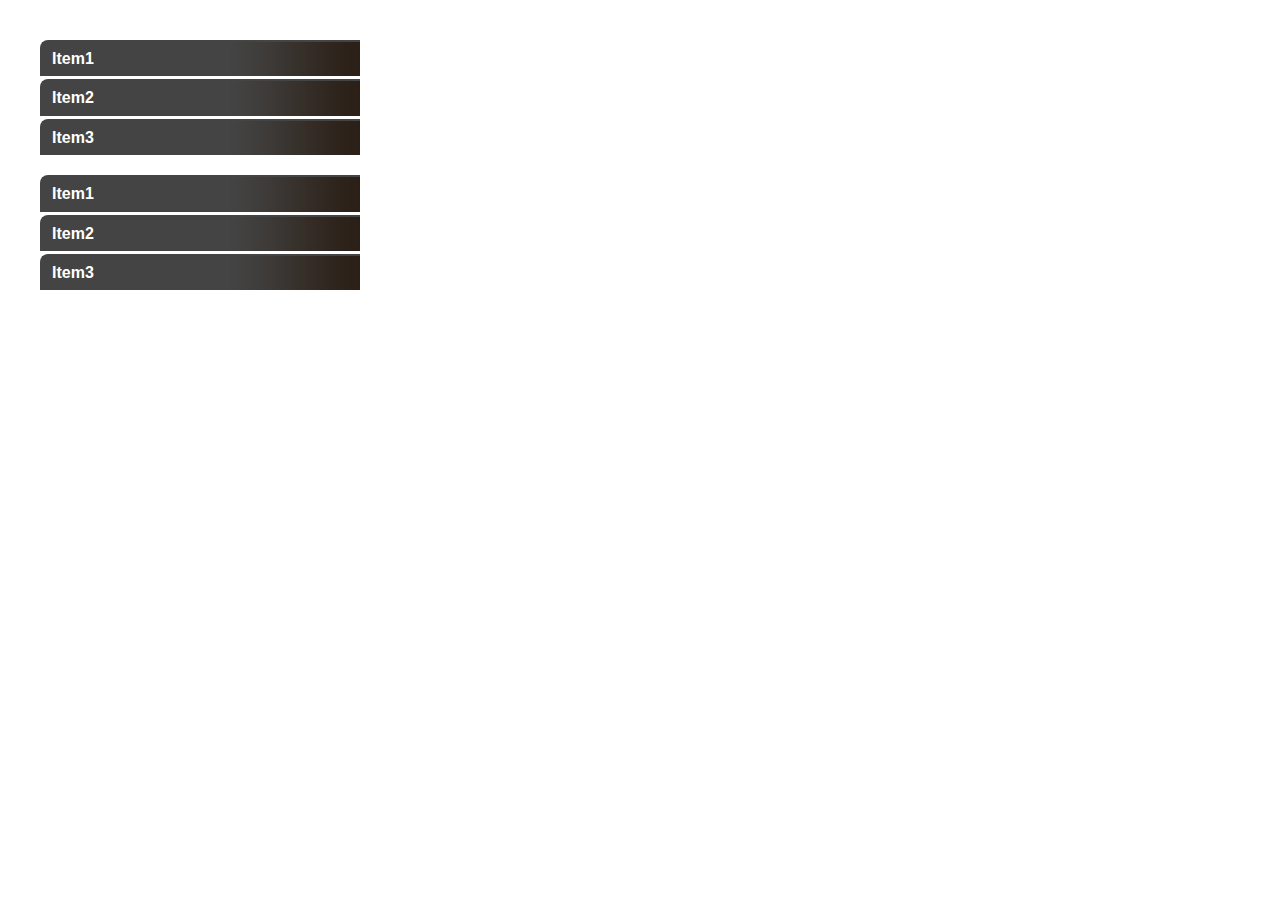
<file: acordion/index.html>
<!DOCTYPE html>
<html>
<head>
<meta charset="utf-8" />
<title>jQuery test</title>
<link rel="stylesheet" type="text/css" href="styles.css" />
<script src="jquery-1.6.4.min.js"></script>
<script src="scripts.js"></script>
</head>
<body>
	<dl class="accordion">
		<dt>Item1</dt>
		<dd>some explanation here. some explanation here. some explanation here. some explanation here. some explanation here. some explanation here.</dd>
		<dt>Item2</dt>
		<dd>some explanation here. some explanation here. some explanation here. some explanation here. some explanation here. some explanation here.</dd>
		<dt>Item3</dt>
		<dd>some explanation here. some explanation here. some explanation here. some explanation here. some explanation here. some explanation here.</dd>
	</dl>
	<dl class="accordion">
		<dt>Item1</dt>
		<dd>some explanation here. some explanation here. some explanation here. some explanation here. some explanation here. some explanation here.</dd>
		<dt>Item2</dt>
		<dd>some explanation here. some explanation here. some explanation here. some explanation here. some explanation here. some explanation here.</dd>
		<dt>Item3</dt>
		<dd>some explanation here. some explanation here. some explanation here. some explanation here. some explanation here. some explanation here.</dd>
	</dl>
</body>
</html>
</file>
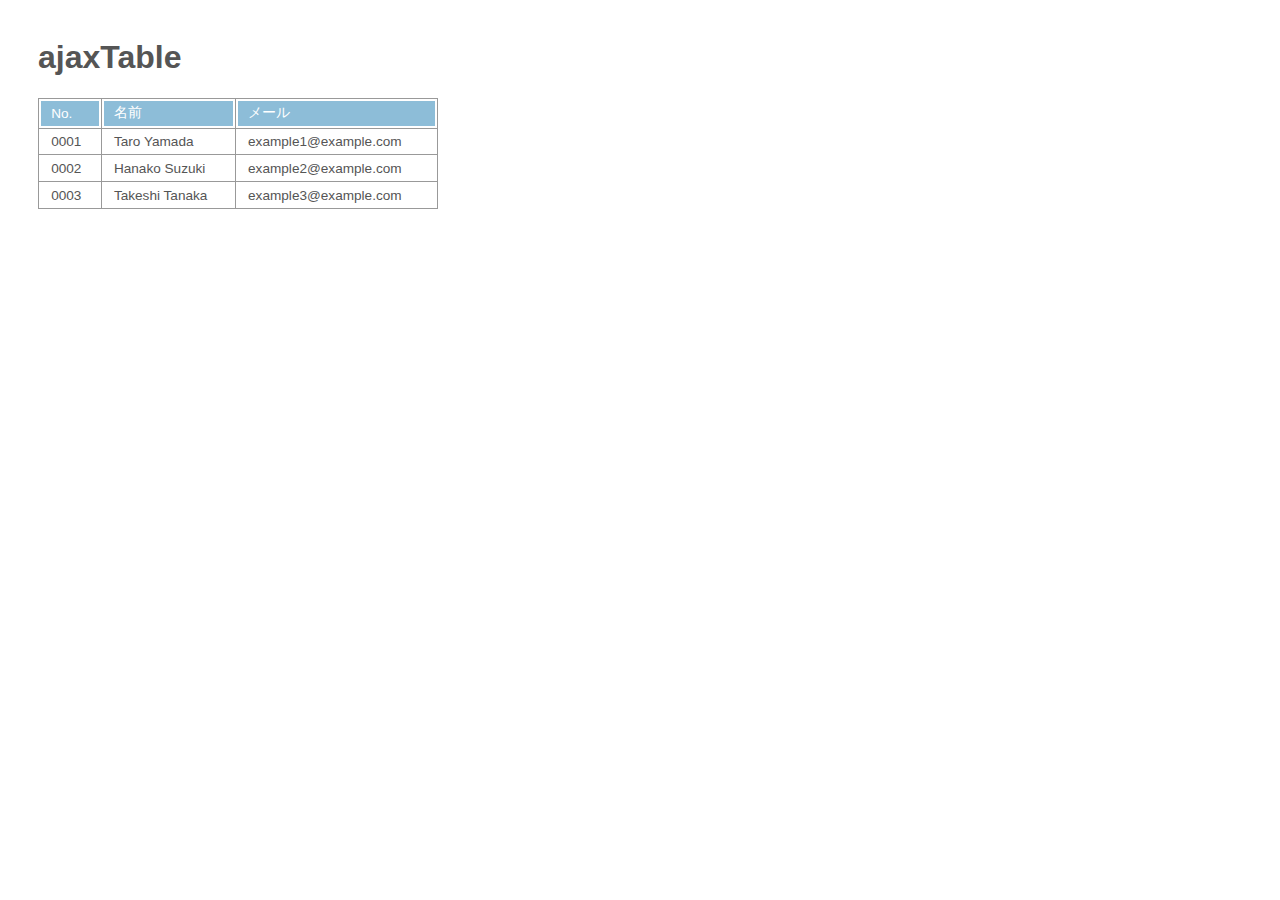
<file: json/index.html>
<!DOCTYPE html>
<html>
<head>
<meta charset="utf-8" />
<title>jQuery test</title>
<link rel="stylesheet" type="text/css" href="styles.css" />
<script src="jquery-1.6.4.min.js"></script>
<script src="scripts.js"></script>
</head>
<body>
	<h1>ajaxTable</h1>
	<table>
		<thead>
			<tr>
				<th>No.</th>
				<th>名前</th>
				<th>メール</th>
			</tr>
		</thead>
		<tbody id="tbody"></tbody>
	</table>
</body>
</html>
</file>
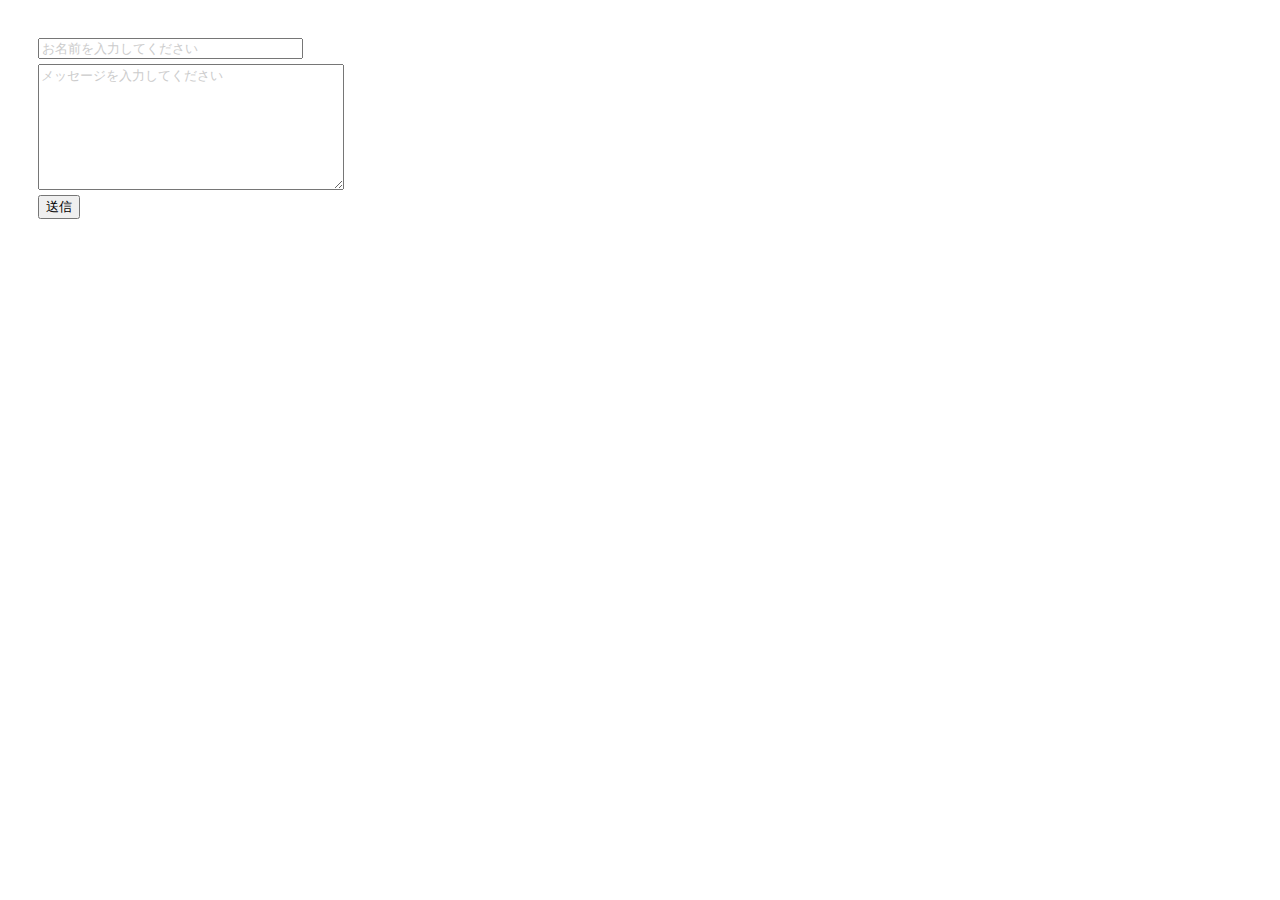
<file: placeholder/index.html>
<!DOCTYPE html>
<html>
<head>
<meta charset="utf-8" />
<title>jQuery test</title>
<link rel="stylesheet" type="text/css" href="styles.css" />
<script src="jquery-1.6.4.min.js"></script>
<script src="scripts.js"></script>
</head>
<body>
	<form method="get" action="http://example.com/">
		<input class="guideText" type="text" size="30" value="お名前を入力してください" />
		<textarea class="guideText" cols="30" rows="8">メッセージを入力してください</textarea>
		<input type="submit" value="送信" />
	</form>
</body>
</html>
</file>
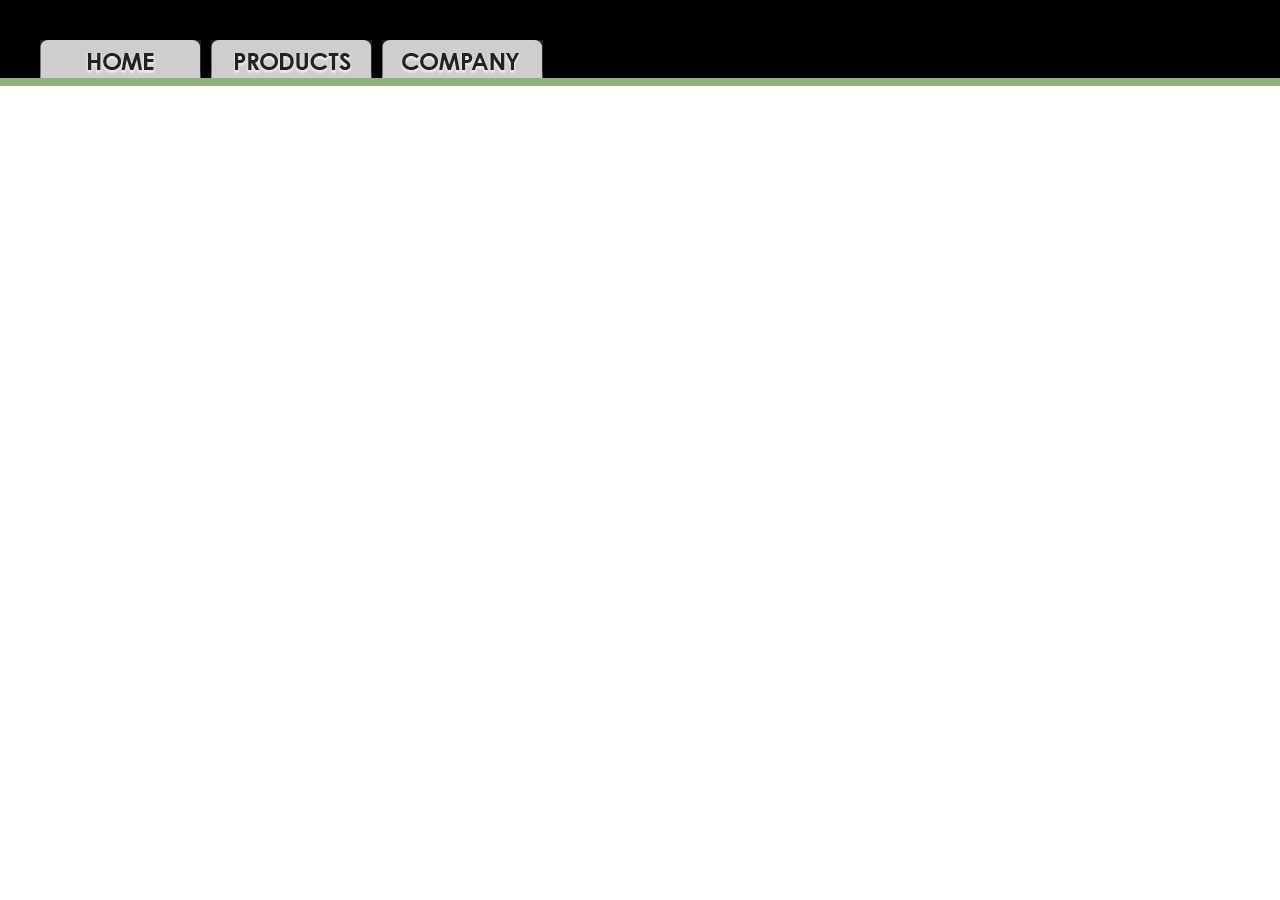
<file: rollover/index.html>
<!DOCTYPE html>
<html lang="ja">
<head>
 <meta charset="UTF-8">
 <title></title>
 <link rel="stylesheet" href="style.css" media="all">
</head>
<body>
  <div class="header">
   <ul class="menu">
    <li><a class="rollover" href="#"><img src="menu01_off.png" alt=""></a></li>
    <li><a class="rollover" href="#"><img src="menu02_off.png" alt=""></a></li>
    <li><a class="rollover" href="#"><img src="menu03_off.png" alt=""></a></li>
   </ul>
  </div>
  <script src="jquery-1.6.4.min.js"></script>
  <script src="script.js"></script>
</body>
</html>
</file>
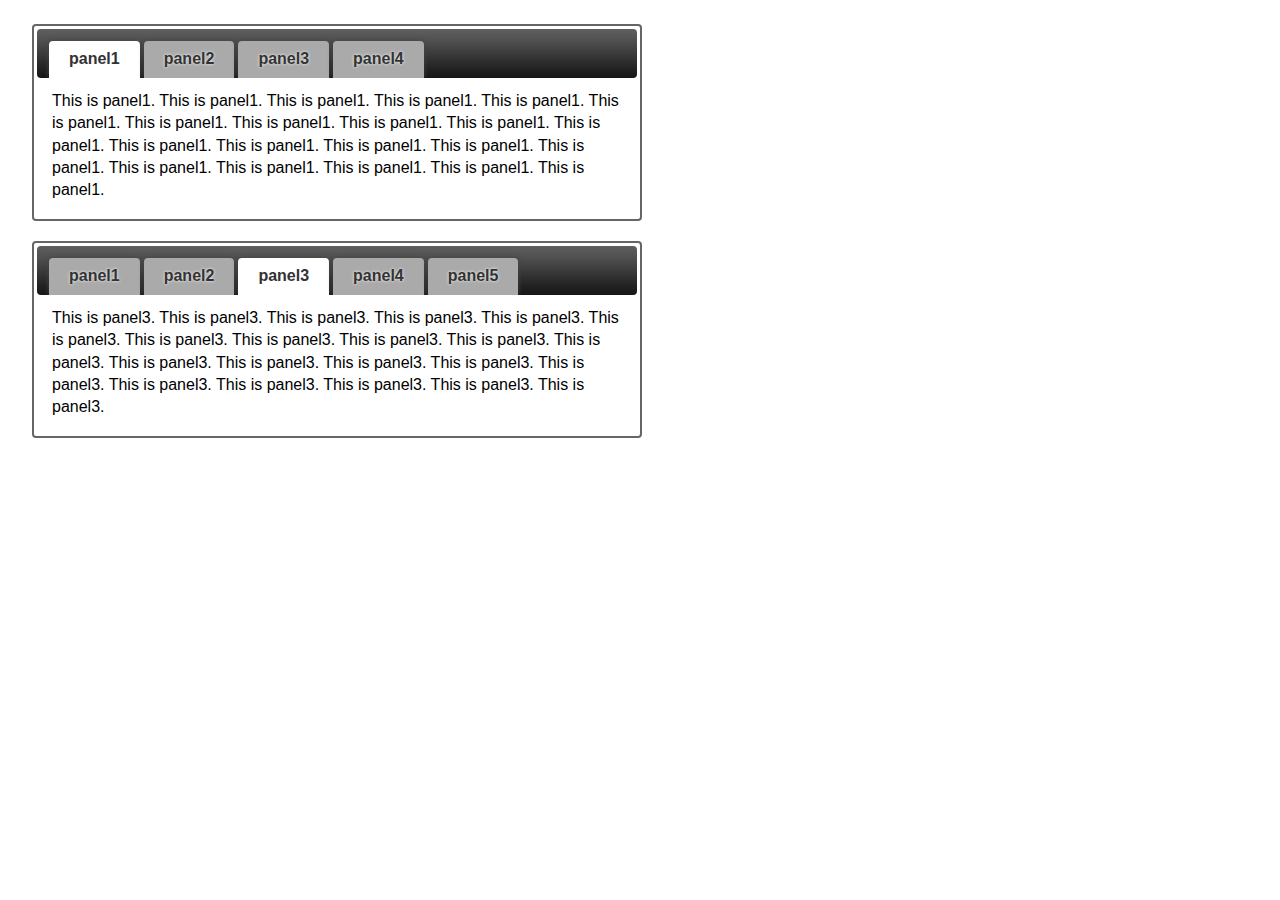
<file: tabanimetion/index.html>
<!DOCTYPE html>
<!--[if lt IE 7]><html lang="ja" class="no-js ie6"><![endif]--><!--[if IE 7]><html lang="ja" class="no-js ie7"><![endif]--><!--[if IE 8]><html lang="ja" class="no-js ie8"><![endif]-->
<html class="no-js" lang="ja">
  <head>
    <meta charset="UTF-8" />
    <meta content="IE=edge,chrome=1" http-equiv="X-UA-Compatible" />
    <title></title>
    <meta content="" name="author" />
    <meta content="" name="description" />
    <meta content="" name="keywords" />
    <meta content="width=device-width, initial-scale=1.0, minimum-scale=1.0, maximun-scale=1.0, user-scalable=0" name="viewport" />
    <meta content="telephone=no" name="format-detection" />
    <meta content="記事のタイトル" property="og:title" />
    <meta content="article" property="og:type" />
    <meta content="記事の説明" property="og:description" />
    <meta content="記事のURL" property="og:url" />
    <meta content="画像のURL" property="og:image" />
    <meta content="サイトのタイトル" property="og:site_name" />
    <meta content="言語" property="og:locale" />
    <meta content="facebookのユーザーID" property="fb:admins" />
    <meta content="facebookのアプリID" property="fb:app_id" />
    <link href="css/screen.css" media="all" rel="stylesheet" />
    <!--[if lt IE 9]>
    <script src="bower_components/html5shiv/dist/html5shiv.js"></script>
    <script src="//ie7-js.googlecode.com/svn/version/2.1(beta4)/IE9.js"></script>
    <script src="//css3-mediaqueries-js.googlecode.com/svn/trunk/css3-mediaqueries.js"></script>
    <![endif]-->
    <script src="http://code.jquery.com/jquery-1.10.2.min.js"></script>
    <script src="js/script.js"></script>
  </head>
  <body>
    <div class="all">
      <div class="tabSet">
        <ul class="tabs">
          <li>
            <a class="on" href="#panel1-1">panel1</a>
          </li>
          <li>
            <a href="#panel1-2">panel2</a>
          </li>
          <li>
            <a href="#panel1-3">panel3</a>
          </li>
          <li>
            <a href="#panel1-4">panel4</a>
          </li>
        </ul>
        <div class="panels">
          <div class="panel" id="panel1-1">
            This is panel1. This is panel1. This is panel1. This is panel1. This is panel1. This is panel1. This is panel1. This is panel1. This is panel1. This is panel1. This is panel1. This is panel1. This is panel1. This is panel1. This is panel1. This is panel1. This is panel1. This is panel1. This is panel1. This is panel1. This is panel1.
          </div>
          <div class="panel" id="panel1-2">
            This is panel2. This is panel2. This is panel2. This is panel2. This is panel2. This is panel2. This is panel2. This is panel2. This is panel2. This is panel2. This is panel2. This is panel2. This is panel2. This is panel2. This is panel2. This is panel2. This is panel2. This is panel2. This is panel2. This is panel2. This is panel2.
          </div>
          <div class="panel" id="panel1-3">
            This is panel3. This is panel3. This is panel3. This is panel3. This is panel3. This is panel3. This is panel3. This is panel3. This is panel3. This is panel3. This is panel3. This is panel3. This is panel3. This is panel3. This is panel3. This is panel3. This is panel3. This is panel3. This is panel3. This is panel3. This is panel3.
          </div>
          <div class="panel" id="panel1-4">
            This is panel4. This is panel4. This is panel4. This is panel4. This is panel4. This is panel4. This is panel4. This is panel4. This is panel4. This is panel4. This is panel4. This is panel4. This is panel4. This is panel4. This is panel4. This is panel4. This is panel4. This is panel4. This is panel4. This is panel4. This is panel4.
          </div>
        </div>
      </div>
      <div class="tabSet">
        <ul class="tabs">
          <li>
            <a href="#panel2-1">panel1</a>
          </li>
          <li>
            <a href="#panel2-2">panel2</a>
          </li>
          <li>
            <a class="on" href="#panel2-3">panel3</a>
          </li>
          <li>
            <a href="#panel2-4">panel4</a>
          </li>
          <li>
            <a href="#panel2-5">panel5</a>
          </li>
        </ul>
        <div class="panels">
          <div class="panel" id="panel2-1">
            This is panel1. This is panel1. This is panel1. This is panel1. This is panel1. This is panel1. This is panel1. This is panel1. This is panel1. This is panel1. This is panel1. This is panel1. This is panel1. This is panel1. This is panel1. This is panel1. This is panel1. This is panel1. This is panel1. This is panel1. This is panel1.
          </div>
          <div class="panel" id="panel2-2">
            This is panel2. This is panel2. This is panel2. This is panel2. This is panel2. This is panel2. This is panel2. This is panel2. This is panel2. This is panel2. This is panel2. This is panel2. This is panel2. This is panel2. This is panel2. This is panel2. This is panel2. This is panel2. This is panel2. This is panel2. This is panel2.
          </div>
          <div class="panel" id="panel2-3">
            This is panel3. This is panel3. This is panel3. This is panel3. This is panel3. This is panel3. This is panel3. This is panel3. This is panel3. This is panel3. This is panel3. This is panel3. This is panel3. This is panel3. This is panel3. This is panel3. This is panel3. This is panel3. This is panel3. This is panel3. This is panel3.
          </div>
          <div class="panel" id="panel2-4">
            This is panel4. This is panel4. This is panel4. This is panel4. This is panel4. This is panel4. This is panel4. This is panel4. This is panel4. This is panel4. This is panel4. This is panel4. This is panel4. This is panel4. This is panel4. This is panel4. This is panel4. This is panel4. This is panel4. This is panel4. This is panel4.
          </div>
          <div class="panel" id="panel2-5">
            This is panel5. This is panel5. This is panel5. This is panel5. This is panel5. This is panel5. This is panel5. This is panel5. This is panel5. This is panel5. This is panel5. This is panel5. This is panel5. This is panel5. This is panel5. This is panel5. This is panel5. This is panel5. This is panel5. This is panel5. This is panel5.
          </div>
        </div>
      </div>
    </div>
    <script src="//localhost:35729/livereload.js"></script>
  </body>
</html>
</file>
<file: acordion/styles.css>
*{
	margin:0;
	padding:0;
	line-height:1.4;
}
body{
	padding:40px;
	font-family:Arial, Helvetica, sans-serif;
}
dl{
	width:320px;
	margin:0 0 20px;
}
	dt{
		padding:6px 10px 6px;
    background: #eee;
		margin:0 0 3px;
		font-weight:bold;
		border-radius:8px 0 0 0;
		border-left:2px solid #444;
		border-top:2px solid #444;
	}
	dd{
		padding:8px 10px 12px;
		width:298px;
		border-left:2px solid #444;
		background:#eee;
		margin:-3px 0 3px;
	}
  dt.closed{
    cursor: pointer;
    color: #fff;
    background: #444 url(bg.png) repeat-y 100% 0;
  }
  dd.closed {
  	display: none;
  }
</file>
<file: json/styles.css>
body{
	padding:10px 30px;
	color:#555;
	font-family:Arial, Helvetica, sans-serif;
}
table{
	width:400px;
	border-spacing:1px;
	font-size:.85em;
	background:#999;
}
td,th{
	font-weight:normal;
	border:2px solid #fff;
	background:#fff;
	padding:.25em .75em;
	text-align:left;
}
thead th{
	background:#8dbdd8;
	color:#fff;
}
</file>
<file: placeholder/styles.css>
*{
	font-family:sans-serif;
}
body{
	padding:30px;
}
form{
	padding:0 0 10px;
}
form div{
	padding:0 0 3px;
}
.guide{
	color:#cccccc;
}
textarea{
	display:block;
	width:300px;
	margin:5px 0 5px;
}
</file>
<file: rollover/style.css>
body {
  margin: 0;
}
.header {
  background-color: #000;
  border-bottom: 8px solid #91b280;
  padding: 40px 0 0;
}
.menu {
  height: 38px;
  margin: 0;
}
li {
  list-style: none;
  float: left;
  margin-right: 10px;
}
li a {
  display: block;
}
</file>
<file: tabanimetion/css/screen.css>
*{
  margin:0;
  padding:0;
  list-style-type:none;
}
body{
  padding:1.5em 2em;
  line-height:1.4;
  font-family:Arial, Helvetica, sans-serif;
}
.all{
  width:610px;
}
.tabSet{
  padding:0 0 1em;
  border:2px solid #666;
  margin:0 0 20px;
  padding:3px;
  border-radius:4px;
}
ul{
  overflow:hidden;
  padding:12px 12px 0;
  background:#000 url(../img/bg1.png) repeat-x 0 0;
  border-radius:4px;
  *zoom:1; /* ie clear float */
}
  ul li{
    float:left;
    padding:0 4px 0 0;
  }
    ul li a{
      float:left;
      color:#333;
      background:#aaa;
      padding:.45em 1.25em;
      display:none;
      border-radius:4px 4px 0 0;
      text-shadow:0 0 3px #fff;
      font-weight:bold;
      text-decoration:none;
      box-shadow:0 0 5px #444;
    }
    ul li a:hover{
      text-decoration:underline;
    }
    /* ハイライトされた時 */
    ul li a.on{
      background:#fff;
      color:#333;
      cursor:default;
    }
    ul li a.on:hover{
      text-decoration:none;
    }
.panel{
  background:#fff;
  padding:.75em 15px .4em;
  margin:0 0 .5em;
  width:570px;
}
</file>
